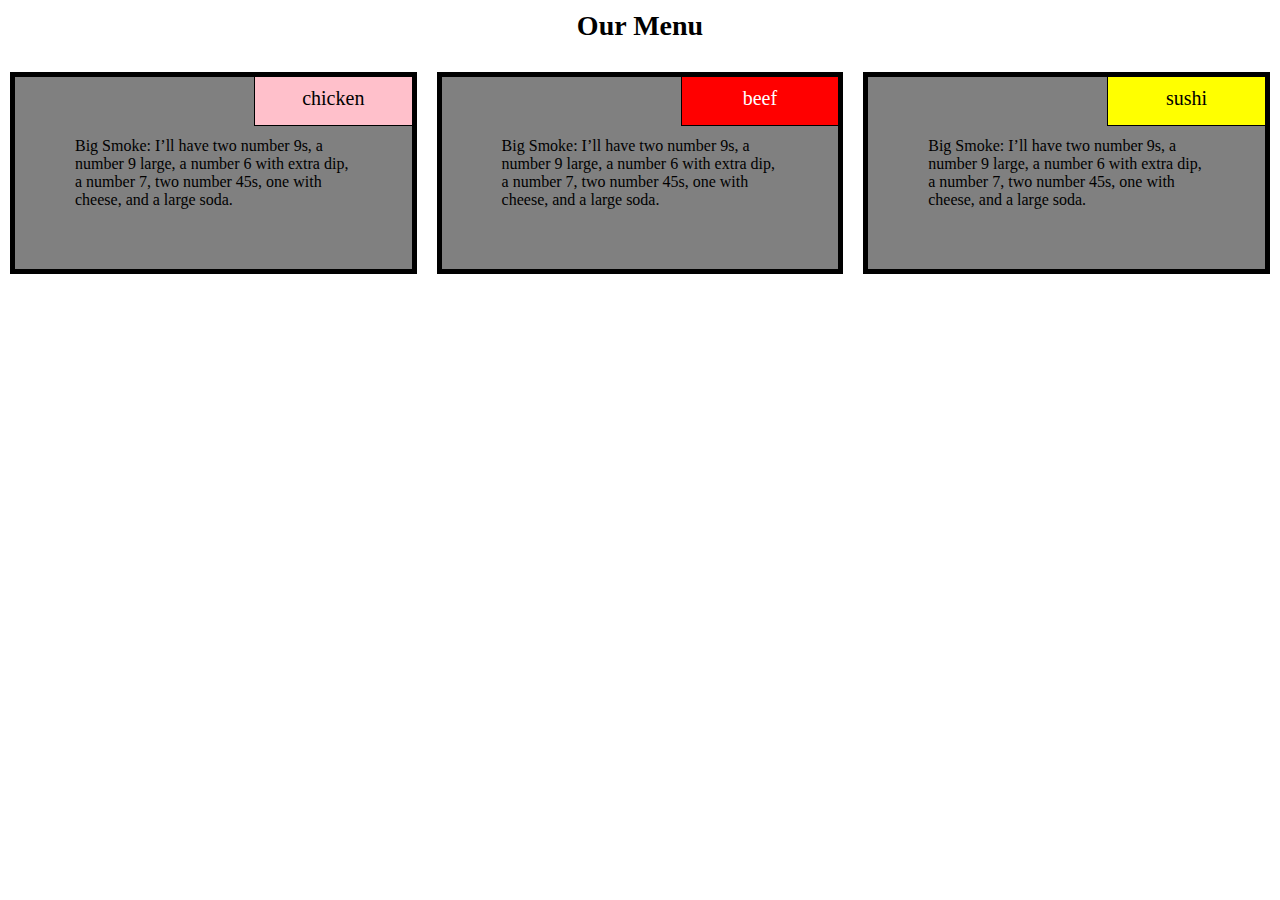
<file: index.html>
<!DOCTYPE html>
<html>
<head>
	<title>Assignment Solution for Module 2</title>
	<link rel="stylesheet" href="css\styles.css">
	<meta charset="utf-8">
	<meta name="viewport" content="width=device-width, initial-scale=1">
</head>
<body>
<h1>Our Menu</h1>
<div class="main">

	<div class="menu col-lg-4 col-md-6 col-sm-12">
		<div class="body">
					<div class="text">


Big Smoke: I’ll have two number 9s, a number 9 large, a number 6 with extra dip, a number 7, two number 45s, one with cheese, and a large soda.
		</div>
			<div class='tag' id='one'>chicken</div>
		</div>
	</div>

	<div class="menu col-lg-4 col-md-6 col-sm-12">
		<div class="body ">
		<div class="text">


Big Smoke: I’ll have two number 9s, a number 9 large, a number 6 with extra dip, a number 7, two number 45s, one with cheese, and a large soda.
		</div>
			<div class='tag' id='two'>beef</div>
		</div>
	</div>

	<div class="menu col-lg-4 col-md-12 col-sm-12" >
				<div class="body">
							<div class="text">


Big Smoke: I’ll have two number 9s, a number 9 large, a number 6 with extra dip, a number 7, two number 45s, one with cheese, and a large soda.
		</div>
				<div class='tag' id='three'>sushi</div>
			
		</div>
	</div>

	<div class="end"> </div>
</div>
</body>
</html>
</file>
